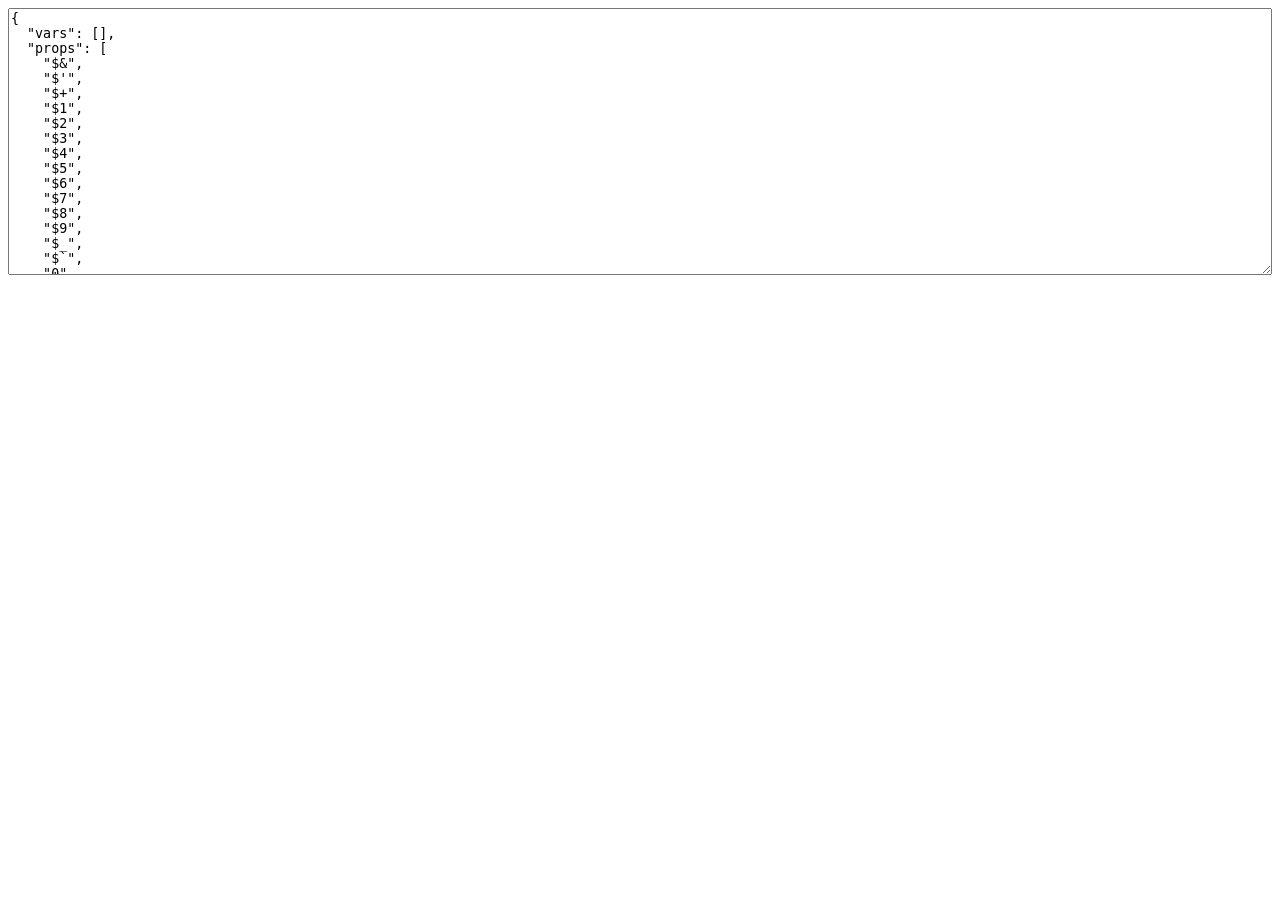
<file: create/node_modules/uglify-js/tools/props.html>
<html>
  <head>
  </head>
  <body>
    <script>(function(){
      var props = {};

      function addObject(obj) {
        if (obj == null) return;
        try {
          Object.getOwnPropertyNames(obj).forEach(add);
        } catch(ex) {}
        if (obj.prototype) {
          Object.getOwnPropertyNames(obj.prototype).forEach(add);
        }
        if (typeof obj == "function") {
          try {
            Object.getOwnPropertyNames(new obj).forEach(add);
          } catch(ex) {}
        }
      }

      function add(name) {
        props[name] = true;
      }

      Object.getOwnPropertyNames(window).forEach(function(thing){
        addObject(window[thing]);
      });

      try {
        addObject(new Event("click"));
        addObject(new Event("contextmenu"));
        addObject(new Event("mouseup"));
        addObject(new Event("mousedown"));
        addObject(new Event("keydown"));
        addObject(new Event("keypress"));
        addObject(new Event("keyup"));
      } catch(ex) {}

      var ta = document.createElement("textarea");
      ta.style.width = "100%";
      ta.style.height = "20em";
      ta.style.boxSizing = "border-box";
      <!-- ta.value = Object.keys(props).sort(cmp).map(function(name){ -->
      <!--   return JSON.stringify(name); -->
      <!-- }).join(",\n"); -->
      ta.value = JSON.stringify({
        vars: [],
        props: Object.keys(props).sort(cmp)
      }, null, 2);
      document.body.appendChild(ta);

      function cmp(a, b) {
        a = a.toLowerCase();
        b = b.toLowerCase();
        return a < b ? -1 : a > b ? 1 : 0;
      }
    })();</script>
  </body>
</html>
</file>
